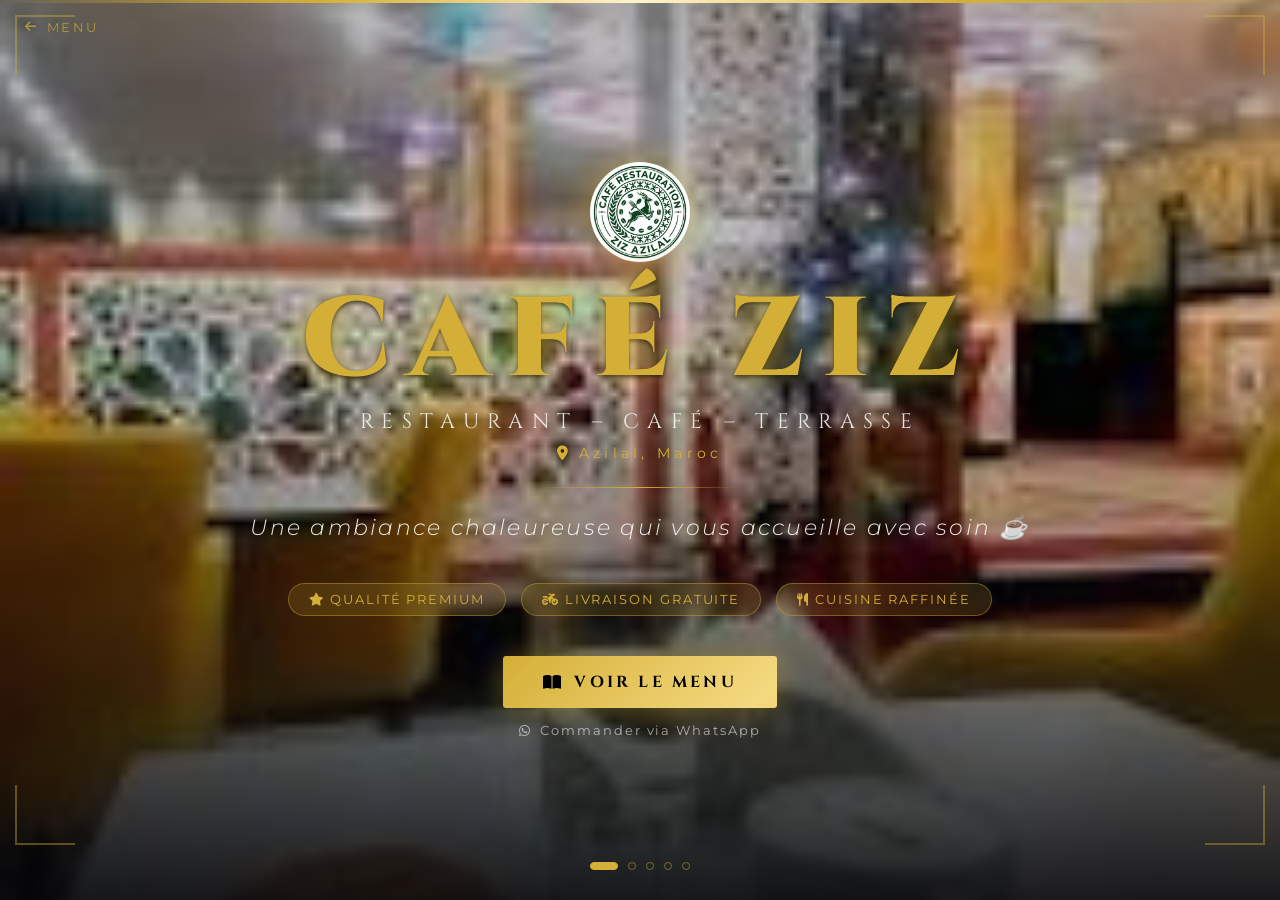
<file: promo.html>
<!DOCTYPE html>
<html lang="fr">
<head>
    <meta charset="UTF-8">
    <meta name="viewport" content="width=device-width, initial-scale=1.0">
    <title>Café ZIZ – Bienvenue chez nous</title>
    <link href="https://fonts.googleapis.com/css2?family=Cinzel:wght@600;700;900&family=Montserrat:wght@300;400;600&display=swap" rel="stylesheet">
    <link rel="stylesheet" href="https://cdnjs.cloudflare.com/ajax/libs/font-awesome/6.4.0/css/all.min.css">
    <style>
        * { margin: 0; padding: 0; box-sizing: border-box; }

        body {
            background: #05050a;
            font-family: 'Montserrat', sans-serif;
            overflow: hidden;
            height: 100vh;
            width: 100vw;
        }

        /* ===== SLIDESHOW ===== */
        .slideshow {
            position: fixed;
            inset: 0;
            z-index: 0;
        }

        .slide {
            position: absolute;
            inset: 0;
            background-size: cover;
            background-position: center;
            opacity: 0;
            transition: opacity 1.5s ease-in-out;
            animation: kenBurns 10s ease-in-out infinite alternate;
        }

        .slide.active {
            opacity: 1;
        }

        @keyframes kenBurns {
            0%   { transform: scale(1.08) translateX(0px); }
            100% { transform: scale(1.15) translateX(-20px); }
        }

        /* Each slide gets different Ken Burns direction */
        .slide:nth-child(even) {
            animation-direction: alternate-reverse;
        }

        .slide::after {
            content: '';
            position: absolute;
            inset: 0;
            background: linear-gradient(
                to bottom,
                rgba(5,5,10,0.3) 0%,
                rgba(5,5,10,0.1) 40%,
                rgba(5,5,10,0.6) 80%,
                rgba(5,5,10,0.9) 100%
            );
        }

        /* ===== OVERLAY CONTENT ===== */
        .overlay {
            position: fixed;
            inset: 0;
            z-index: 10;
            display: flex;
            flex-direction: column;
            justify-content: center;
            align-items: center;
            text-align: center;
            padding: 20px;
        }

        /* Golden top border line */
        .top-bar {
            position: fixed;
            top: 0;
            left: 0;
            right: 0;
            height: 3px;
            background: linear-gradient(90deg, transparent, #D4AF37, #fff5cc, #D4AF37, transparent);
            z-index: 20;
            animation: shimmer 3s infinite;
        }

        @keyframes shimmer {
            0%   { opacity: 0.7; }
            50%  { opacity: 1; }
            100% { opacity: 0.7; }
        }

        /* Logo area */
        .logo-area {
            margin-bottom: 20px;
            animation: fadeInDown 1.5s ease forwards;
        }

        .logo-area img {
            width: 100px;
            height: 100px;
            object-fit: contain;
            filter: drop-shadow(0 0 20px rgba(212,175,55,0.6));
            border-radius: 50%;
        }

        @keyframes fadeInDown {
            from { opacity: 0; transform: translateY(-40px); }
            to   { opacity: 1; transform: translateY(0); }
        }

        /* Main title */
        .promo-title {
            font-family: 'Cinzel', serif;
            font-size: clamp(3rem, 10vw, 7rem);
            font-weight: 900;
            color: #D4AF37;
            letter-spacing: 0.15em;
            text-shadow:
                0 0 30px rgba(212,175,55,0.8),
                0 2px 4px rgba(0,0,0,0.8);
            animation: fadeInMain 2s ease 0.3s both;
            line-height: 1;
            margin-bottom: 10px;
        }

        @keyframes fadeInMain {
            from { opacity: 0; transform: scale(0.85); }
            to   { opacity: 1; transform: scale(1); }
        }

        .promo-sub {
            font-family: 'Cinzel', serif;
            font-size: clamp(0.85rem, 2.5vw, 1.3rem);
            color: rgba(255,255,255,0.85);
            letter-spacing: 0.4em;
            text-transform: uppercase;
            animation: fadeInMain 2s ease 0.7s both;
            margin-bottom: 8px;
        }

        .promo-location {
            font-size: 0.9rem;
            color: #D4AF37;
            letter-spacing: 0.3em;
            animation: fadeInMain 2s ease 1s both;
            display: flex;
            align-items: center;
            gap: 6px;
            justify-content: center;
        }

        /* Separator */
        .gold-separator {
            width: 200px;
            height: 1px;
            background: linear-gradient(90deg, transparent, #D4AF37, transparent);
            margin: 25px auto;
            animation: fadeInMain 2s ease 1.2s both;
        }

        /* Captions that change with slides */
        .slide-caption {
            font-size: clamp(1rem, 2vw, 1.4rem);
            color: rgba(255,255,255,0.9);
            font-weight: 300;
            letter-spacing: 0.1em;
            min-height: 40px;
            opacity: 0;
            transition: opacity 0.8s ease;
            font-style: italic;
        }

        .slide-caption.show {
            opacity: 1;
        }

        /* Feature pills */
        .features {
            display: flex;
            gap: 15px;
            justify-content: center;
            flex-wrap: wrap;
            margin-top: 30px;
            animation: fadeInMain 2s ease 1.5s both;
        }

        .feat-pill {
            background: rgba(212,175,55,0.15);
            border: 1px solid rgba(212,175,55,0.4);
            color: #D4AF37;
            padding: 8px 20px;
            border-radius: 30px;
            font-size: 0.8rem;
            letter-spacing: 0.15em;
            text-transform: uppercase;
            backdrop-filter: blur(10px);
            transition: all 0.3s;
        }

        .feat-pill:hover {
            background: rgba(212,175,55,0.3);
            border-color: #D4AF37;
        }

        /* CTA Button */
        .cta-container {
            margin-top: 40px;
            animation: fadeInMain 2s ease 2s both;
            display: flex;
            flex-direction: column;
            gap: 15px;
            align-items: center;
        }

        .cta-btn {
            display: inline-flex;
            align-items: center;
            gap: 10px;
            padding: 15px 40px;
            background: linear-gradient(135deg, #D4AF37, #f5d980, #D4AF37);
            background-size: 200% auto;
            color: #000;
            text-decoration: none;
            font-family: 'Cinzel', serif;
            font-weight: 700;
            font-size: 1rem;
            letter-spacing: 0.2em;
            text-transform: uppercase;
            border-radius: 3px;
            transition: all 0.4s ease;
            box-shadow: 0 0 30px rgba(212,175,55,0.4);
            animation: pulse-cta 2.5s ease infinite;
        }

        .cta-btn:hover {
            background-position: right center;
            transform: scale(1.05);
            box-shadow: 0 0 50px rgba(212,175,55,0.7);
        }

        @keyframes pulse-cta {
            0%   { box-shadow: 0 0 20px rgba(212,175,55,0.3); }
            50%  { box-shadow: 0 0 50px rgba(212,175,55,0.6); }
            100% { box-shadow: 0 0 20px rgba(212,175,55,0.3); }
        }

        .cta-whatsapp {
            display: inline-flex;
            align-items: center;
            gap: 8px;
            color: rgba(255,255,255,0.6);
            text-decoration: none;
            font-size: 0.8rem;
            letter-spacing: 0.15em;
            transition: color 0.3s;
        }

        .cta-whatsapp:hover { color: #25D366; }

        /* ===== SLIDE DOTS ===== */
        .dots {
            position: fixed;
            bottom: 30px;
            left: 50%;
            transform: translateX(-50%);
            display: flex;
            gap: 10px;
            z-index: 20;
        }

        .dot {
            width: 8px;
            height: 8px;
            border-radius: 50%;
            border: 1.5px solid rgba(212,175,55,0.5);
            background: transparent;
            cursor: pointer;
            transition: all 0.4s;
        }

        .dot.active {
            background: #D4AF37;
            border-color: #D4AF37;
            width: 28px;
            border-radius: 4px;
        }

        /* ===== CORNER ORNAMENTS ===== */
        .corner {
            position: fixed;
            width: 60px;
            height: 60px;
            border-color: rgba(212,175,55,0.4);
            border-style: solid;
            z-index: 20;
        }

        .corner-tl { top: 15px; left: 15px; border-width: 2px 0 0 2px; }
        .corner-tr { top: 15px; right: 15px; border-width: 2px 2px 0 0; }
        .corner-bl { bottom: 55px; left: 15px; border-width: 0 0 2px 2px; }
        .corner-br { bottom: 55px; right: 15px; border-width: 0 2px 2px 0; }

        /* ===== BACK LINK ===== */
        .back-link {
            position: fixed;
            top: 20px;
            left: 25px;
            color: rgba(212,175,55,0.7);
            text-decoration: none;
            font-size: 0.8rem;
            letter-spacing: 0.2em;
            z-index: 30;
            display: flex;
            align-items: center;
            gap: 8px;
            transition: color 0.3s;
        }

        .back-link:hover { color: #D4AF37; }

        /* Responsive */
        @media (max-height: 600px) {
            .logo-area img { width: 60px; height: 60px; }
            .promo-title { font-size: 3rem; }
            .gold-separator { margin: 12px auto; }
            .features { margin-top: 15px; }
            .cta-container { margin-top: 20px; }
        }
    </style>
</head>
<body>

    <!-- CORNER ORNAMENTS -->
    <div class="corner corner-tl"></div>
    <div class="corner corner-tr"></div>
    <div class="corner corner-bl"></div>
    <div class="corner corner-br"></div>
    <div class="top-bar"></div>

    <!-- BACK TO MENU -->
    <a href="index.html" class="back-link">
        <i class="fas fa-arrow-left"></i> MENU
    </a>

    <!-- SLIDESHOW -->
    <div class="slideshow" id="slideshow">
        <div class="slide active" style="background-image: url('galerie_1.png')"></div>
        <div class="slide" style="background-image: url('galerie_2.png')"></div>
        <div class="slide" style="background-image: url('galerie_3.png')"></div>
        <div class="slide" style="background-image: url('galerie_4.png')"></div>
        <div class="slide" style="background-image: url('galerie_5.png')"></div>
    </div>

    <!-- MAIN OVERLAY -->
    <div class="overlay">
        <div class="logo-area">
            <img src="logo.png" alt="Logo Café ZIZ">
        </div>

        <div class="promo-title">CAFÉ ZIZ</div>
        <div class="promo-sub">Restaurant – Café – Terrasse</div>
        <div class="promo-location">
            <i class="fas fa-map-marker-alt"></i> Azilal, Maroc
        </div>

        <div class="gold-separator"></div>

        <div class="slide-caption" id="caption">Un espace unique, une expérience inoubliable</div>

        <div class="features">
            <span class="feat-pill"><i class="fas fa-star"></i> Qualité Premium</span>
            <span class="feat-pill"><i class="fas fa-motorcycle"></i> Livraison Gratuite</span>
            <span class="feat-pill"><i class="fas fa-utensils"></i> Cuisine Raffinée</span>
        </div>

        <div class="cta-container">
            <a href="index.html" class="cta-btn">
                <i class="fas fa-book-open"></i> Voir le Menu
            </a>
            <a href="https://wa.me/212607350118" target="_blank" class="cta-whatsapp">
                <i class="fab fa-whatsapp"></i> Commander via WhatsApp
            </a>
        </div>
    </div>

    <!-- SLIDE DOTS -->
    <div class="dots" id="dots"></div>

    <script>
        const slides = document.querySelectorAll('.slide');
        const captionEl = document.getElementById('caption');
        const dotsEl = document.getElementById('dots');

        const captions = [
            'Une ambiance chaleureuse qui vous accueille avec soin ☕',
            'Un espace élégant inspiré de l\'architecture marocaine ✨',
            'Des détails raffinés pour une expérience hors du commun 🌟',
            'Un cadre lumineux et confortable pour tous les moments 🕯️',
            'L\'endroit idéal pour se retrouver, partager et savourer 🍽️'
        ];

        let current = 0;

        // Build dots
        slides.forEach((_, i) => {
            const dot = document.createElement('div');
            dot.className = 'dot' + (i === 0 ? ' active' : '');
            dot.onclick = () => goTo(i);
            dotsEl.appendChild(dot);
        });

        function goTo(n) {
            slides[current].classList.remove('active');
            dotsEl.children[current].classList.remove('active');

            current = n;

            slides[current].classList.add('active');
            dotsEl.children[current].classList.add('active');

            // Animate caption
            captionEl.classList.remove('show');
            setTimeout(() => {
                captionEl.textContent = captions[current];
                captionEl.classList.add('show');
            }, 400);
        }

        // Show first caption
        setTimeout(() => {
            captionEl.textContent = captions[0];
            captionEl.classList.add('show');
        }, 500);

        // Auto-advance every 5 seconds
        setInterval(() => {
            goTo((current + 1) % slides.length);
        }, 5000);
    </script>

</body>
</html>
</file>
